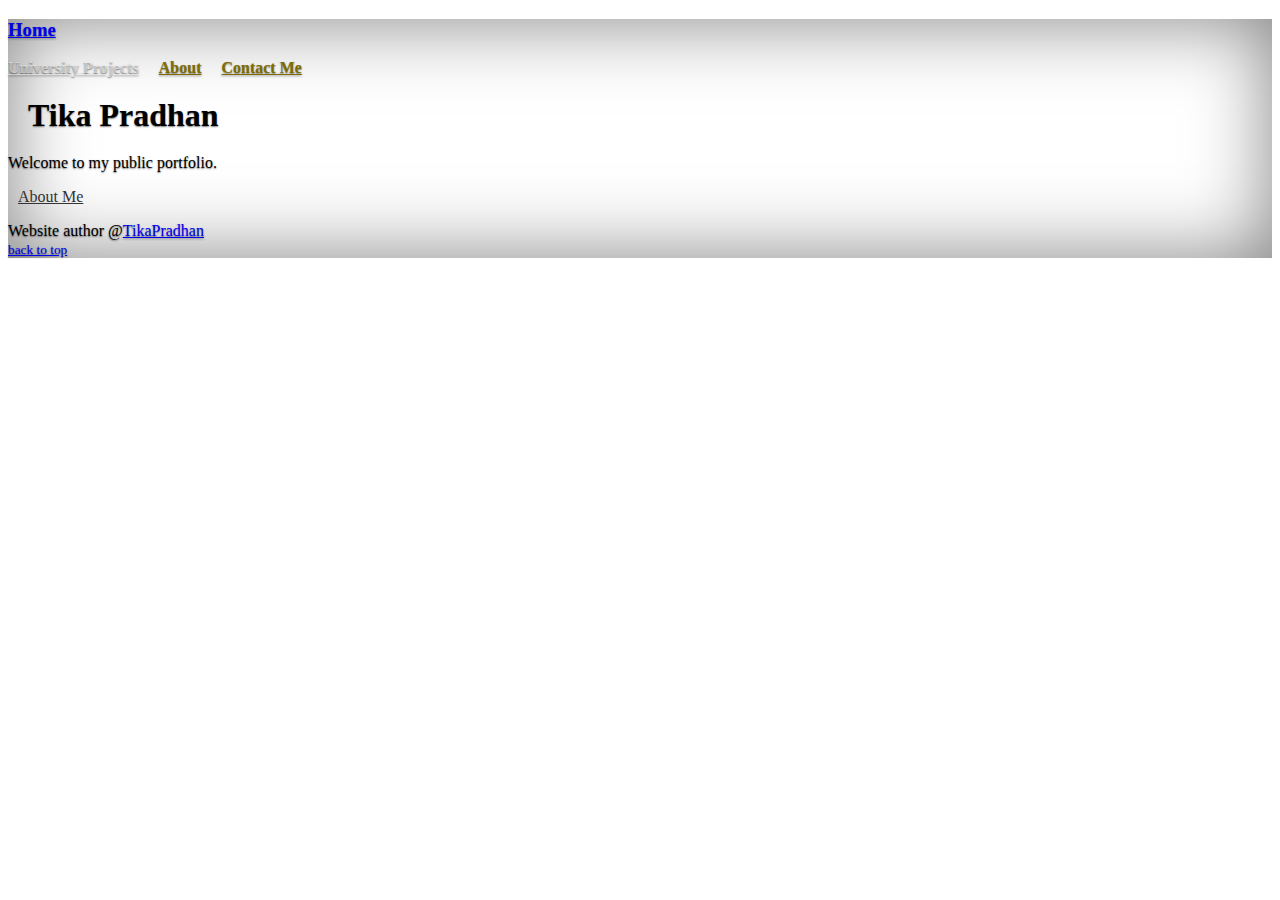
<file: index.html>
<!-- Tika's Portfolio Website, -->

<!DOCTYPE html>
<html lang="en" class="h-100">
  <head>
    <!-- Meta tags and other stuff -->
    <meta charset="utf-8" />
    <meta name="viewport" content="width=device-width, initial-scale=1" />
    <meta name="description" content="Tika's Portfolio Website" />
    <meta name="author" content="Tika Pradhan" />
    <meta name="generator" content="Hugo 0.82.0" />
    <title>Tika's Portfolio</title>

    <!-- BootStrap core css -->
    <link
      href="https://cdn.jsdelivr.net/npm/bootstrap@5.0.0-beta3/dist/css/bootstrap.min.css"
      rel="stylesheet"
      integrity="sha384-eOJMYsd53ii+scO/bJGFsiCZc+5NDVN2yr8+0RDqr0Ql0h+rP48ckxlpbzKgwra6"
      crossorigin="anonymous"
    />

    <!-- css -->
    <link href="styles/style.css" rel="stylesheet" />
  </head>

  <body class="d-flex h-100 text-center text-white bg-dark">
    <div class="cover-container d-flex w-100 h-100 p-3 mx-auto flex-column">
      <!-- Navigation Header -->
      <header class="mb-auto">
        <div>
          <a href="#" class="text-white">
            <h3 class="float-md-start mb-0">Home</h3>
          </a>

          <nav class="nav nav-masthead justify-content-center float-md-end">
            <a class="nav-link" href="pages/UniversityProjects.html"
              >University Projects</a
            >
            <a class="nav-link minor" href="pages/AboutMe.html">About</a>
            <a class="nav-link minor" href="pages/Contact.html">Contact Me</a>
          </nav>
        </div>
      </header>

      <!-- Main page content -->
      <main class="px-3">
        <h1>Tika Pradhan</h1>
        <p class="lead">Welcome to my public portfolio.</p>
        <p class="lead">
          <a
            href="pages/AboutMe.html"
            class="btn btn-lg btn-secondary fw-bold border-white bg-white"
            >About Me</a
          >
        </p>
      </main>

      <!-- Footer -->
      <footer class="mt-auto text-white-50 p-5">
        Website author @<a
          href="https://www.linkedin.com/in/tika-pradhan/"
          class="text-white"
          >TikaPradhan</a
        ><br />
        <a href="#top" class="text-muted"><small>back to top</small></a>
      </footer>
    </div>

    <!-- JavaScript -->
    <script
      src="https://cdn.jsdelivr.net/npm/bootstrap@5.0.0-beta3/dist/js/bootstrap.bundle.min.js"
      integrity="sha384-JEW9xMcG8R+pH31jmWH6WWP0WintQrMb4s7ZOdauHnUtxwoG2vI5DkLtS3qm9Ekf"
      crossorigin="anonymous"
    ></script>
  </body>
</html>
</file>
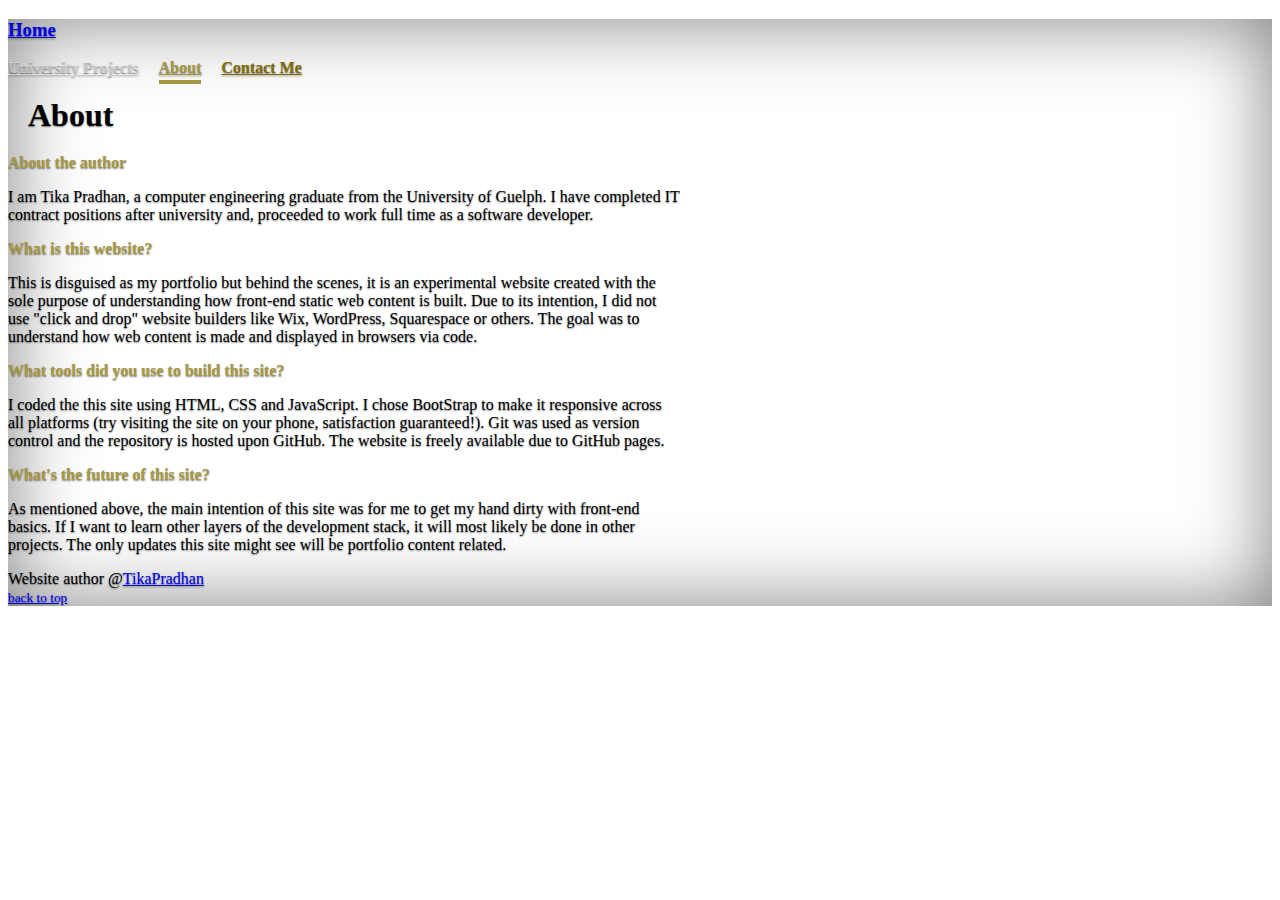
<file: pages/AboutMe.html>
<!-- Tika's Portfolio Website, About Me page -->

<!DOCTYPE html>
<html lang="en" class="h-100">
  <head>
    <!-- Meta tags and other stuff -->
    <meta charset="utf-8" />
    <meta name="viewport" content="width=device-width, initial-scale=1" />
    <meta name="description" content="Tika's Portfolio Website" />
    <meta name="author" content="Tika Pradhan" />
    <meta name="generator" content="Hugo 0.82.0" />
    <title>Tika - About Me</title>

    <!-- BootStrap core css -->
    <link
      href="https://cdn.jsdelivr.net/npm/bootstrap@5.0.0-beta3/dist/css/bootstrap.min.css"
      rel="stylesheet"
      integrity="sha384-eOJMYsd53ii+scO/bJGFsiCZc+5NDVN2yr8+0RDqr0Ql0h+rP48ckxlpbzKgwra6"
      crossorigin="anonymous"
    />

    <!-- css -->
    <link href="../styles/style.css" rel="stylesheet" />
  </head>

  <body class="d-flex h-100 text-center text-white bg-dark">
    <div class="cover-container d-flex w-100 h-100 p-3 mx-auto flex-column">
      <!-- Navigation Header -->
      <header class="mb-auto">
        <div>
          <a href="../index.html" class="text-white">
            <h3 class="float-md-start mb-0">Home</h3>
          </a>

          <nav class="nav nav-masthead justify-content-center float-md-end">
            <a class="nav-link" href="UniversityProjects.html"
              >University Projects</a
            >
            <a class="nav-link minor-active" href="AboutMe.html">About</a>
            <a class="nav-link minor" href="Contact.html">Contact Me</a>
          </nav>
        </div>
      </header>

      <!-- Main page content -->
      <main class="px-3">
        <h1>About</h1>
        <p class="lead about-titles">About the author</p>
        <p>
          I am Tika Pradhan, a computer engineering graduate from the University
          of Guelph. I have completed IT contract positions after university
          and, proceeded to work full time as a software developer.
        </p>

        <p class="lead about-titles">What is this website?</p>
        <p>
          This is disguised as my portfolio but behind the scenes, it is an
          experimental website created with the sole purpose of understanding
          how front-end static web content is built. Due to its intention, I did
          not use "click and drop" website builders like Wix, WordPress,
          Squarespace or others. The goal was to understand how web content is
          made and displayed in browsers via code.
        </p>

        <p class="lead about-titles">
          What tools did you use to build this site?
        </p>
        <p>
          I coded the this site using HTML, CSS and JavaScript. I chose
          BootStrap to make it responsive across all platforms (try visiting the
          site on your phone, satisfaction guaranteed!). Git was used as version
          control and the repository is hosted upon GitHub. The website is
          freely available due to GitHub pages.
        </p>

        <p class="lead about-titles">What's the future of this site?</p>
        <p>
          As mentioned above, the main intention of this site was for me to get
          my hand dirty with front-end basics. If I want to learn other layers
          of the development stack, it will most likely be done in other
          projects. The only updates this site might see will be portfolio
          content related.
        </p>
      </main>

      <!-- Footer -->
      <footer class="mt-auto text-white-50 p-5">
        Website author @<a
          href="https://www.linkedin.com/in/tika-pradhan/"
          class="text-white"
          >TikaPradhan</a
        ><br />
        <a href="#top" class="text-muted"><small>back to top</small></a>
      </footer>
    </div>

    <!-- JavaScript -->
    <script
      src="https://cdn.jsdelivr.net/npm/bootstrap@5.0.0-beta3/dist/js/bootstrap.bundle.min.js"
      integrity="sha384-JEW9xMcG8R+pH31jmWH6WWP0WintQrMb4s7ZOdauHnUtxwoG2vI5DkLtS3qm9Ekf"
      crossorigin="anonymous"
    ></script>
  </body>
</html>
</file>
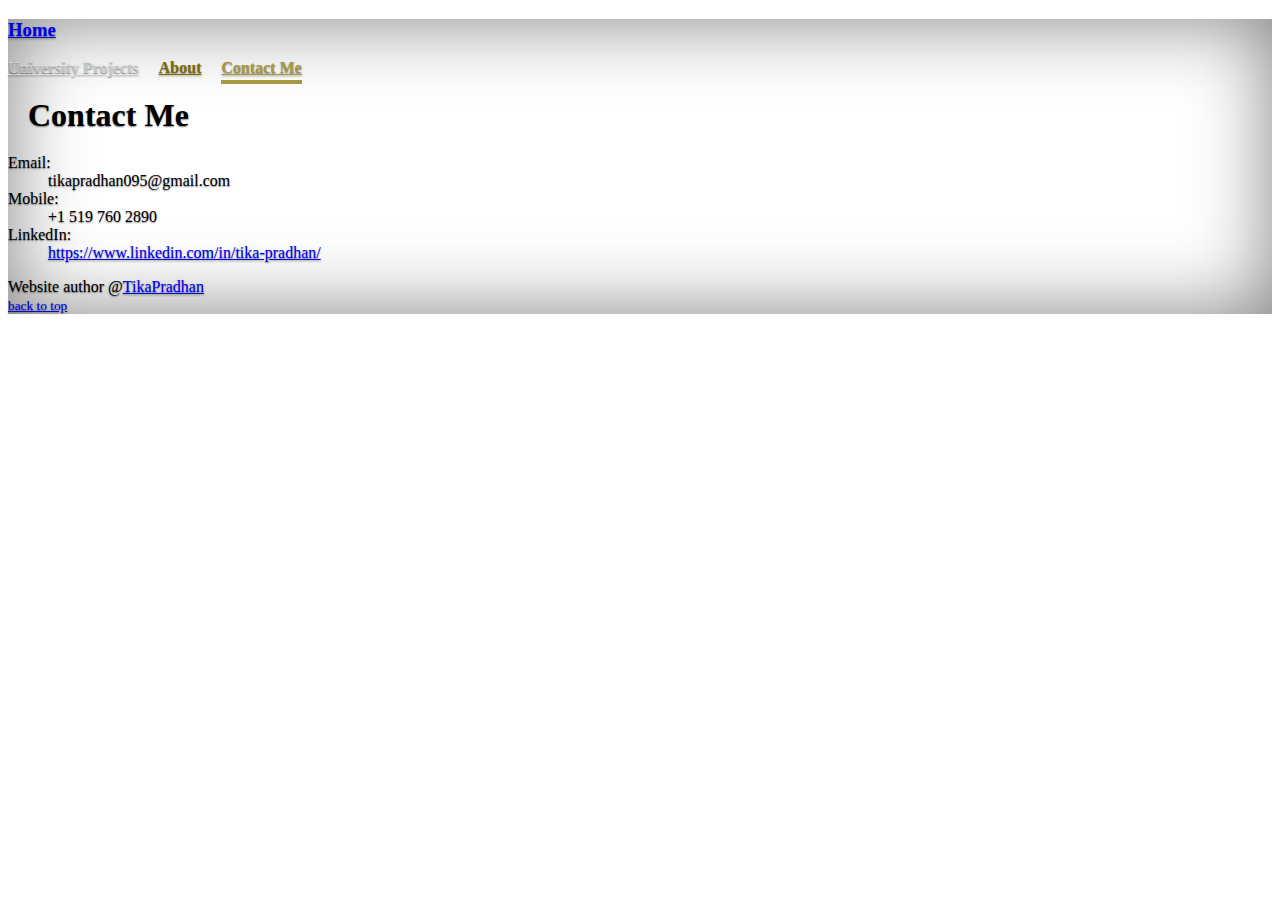
<file: pages/Contact.html>
<!-- Tika's Portfolio Website, Contact Me page -->

<!DOCTYPE html>
<html lang="en" class="h-100">
  <head>
    <!-- Meta tags and other stuff -->
    <meta charset="utf-8" />
    <meta name="viewport" content="width=device-width, initial-scale=1" />
    <meta name="description" content="Tika's Portfolio Website" />
    <meta name="author" content="Tika Pradhan" />
    <meta name="generator" content="Hugo 0.82.0" />
    <title>Tika - Contact Me</title>

    <!-- BootStrap core css -->
    <link
      href="https://cdn.jsdelivr.net/npm/bootstrap@5.0.0-beta3/dist/css/bootstrap.min.css"
      rel="stylesheet"
      integrity="sha384-eOJMYsd53ii+scO/bJGFsiCZc+5NDVN2yr8+0RDqr0Ql0h+rP48ckxlpbzKgwra6"
      crossorigin="anonymous"
    />

    <!-- css -->
    <link href="../styles/style.css" rel="stylesheet" />
  </head>

  <body class="d-flex h-100 text-center text-white bg-dark">
    <div class="cover-container d-flex w-100 h-100 p-3 mx-auto flex-column">
      <!-- Navigation Header -->
      <header class="mb-auto">
        <div>
          <a href="../index.html" class="text-white">
            <h3 class="float-md-start mb-0">Home</h3>
          </a>

          <nav class="nav nav-masthead justify-content-center float-md-end">
            <a class="nav-link" href="UniversityProjects.html"
              >University Projects</a
            >
            <a class="nav-link minor" href="AboutMe.html">About</a>
            <a class="nav-link minor-active" href="Contact.html">Contact Me</a>
          </nav>
        </div>
      </header>

      <!-- Main page content -->
      <main class="px-3">
        <h1>Contact Me</h1>
        <div class="border-top border-bottom p-3">
          <dl>
            <dt>Email:</dt>
            <dd>tikapradhan095@gmail.com</dd>
            <dt>Mobile:</dt>
            <dd>+1 519 760 2890</dd>
            <dt>LinkedIn:</dt>
            <dd>
              <a href="https://www.linkedin.com/in/tika-pradhan/"
                >https://www.linkedin.com/in/tika-pradhan/</a
              >
            </dd>
          </dl>
        </div>
      </main>

      <!-- Footer -->
      <footer class="mt-auto text-white-50 p-5">
        Website author @<a
          href="https://www.linkedin.com/in/tika-pradhan/"
          class="text-white"
          >TikaPradhan</a
        ><br />
        <a href="#top" class="text-muted"><small>back to top</small></a>
      </footer>
    </div>

    <!-- JavaScript -->
    <script
      src="https://cdn.jsdelivr.net/npm/bootstrap@5.0.0-beta3/dist/js/bootstrap.bundle.min.js"
      integrity="sha384-JEW9xMcG8R+pH31jmWH6WWP0WintQrMb4s7ZOdauHnUtxwoG2vI5DkLtS3qm9Ekf"
      crossorigin="anonymous"
    ></script>
  </body>
</html>
</file>
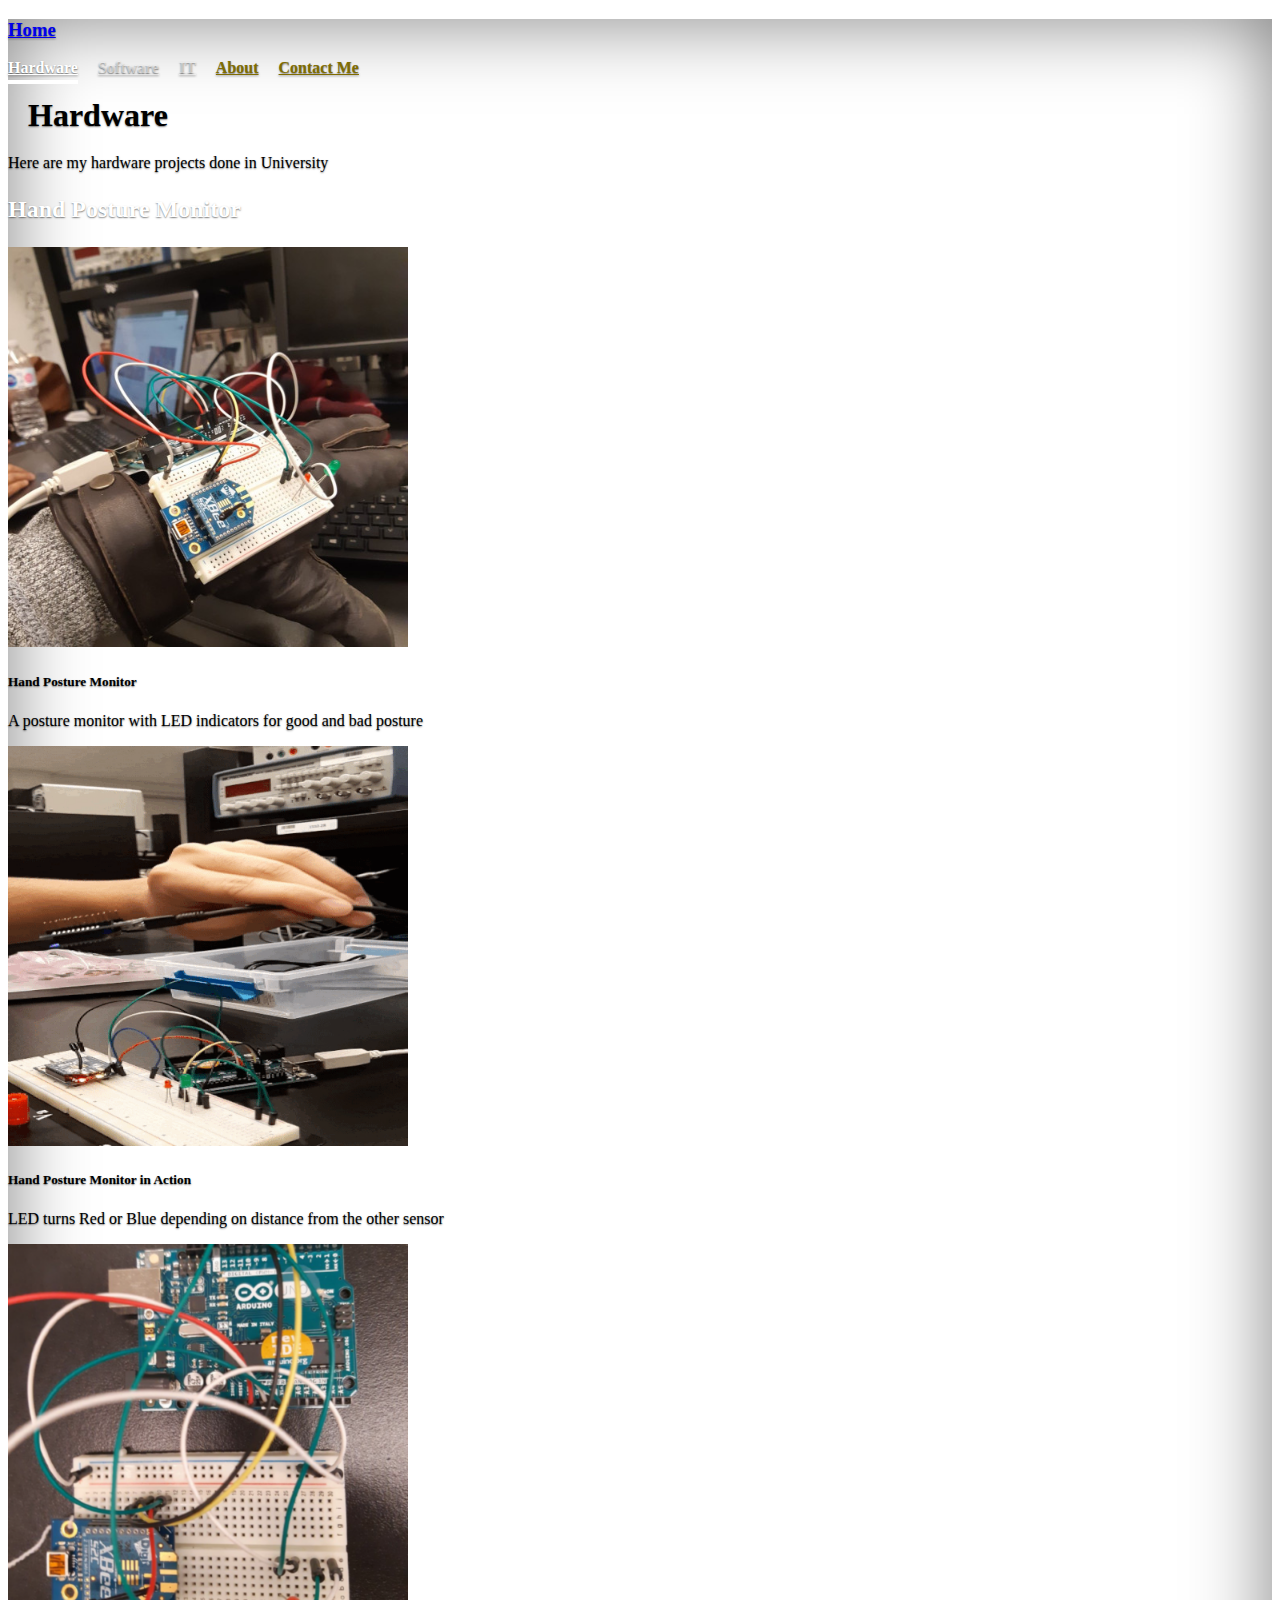
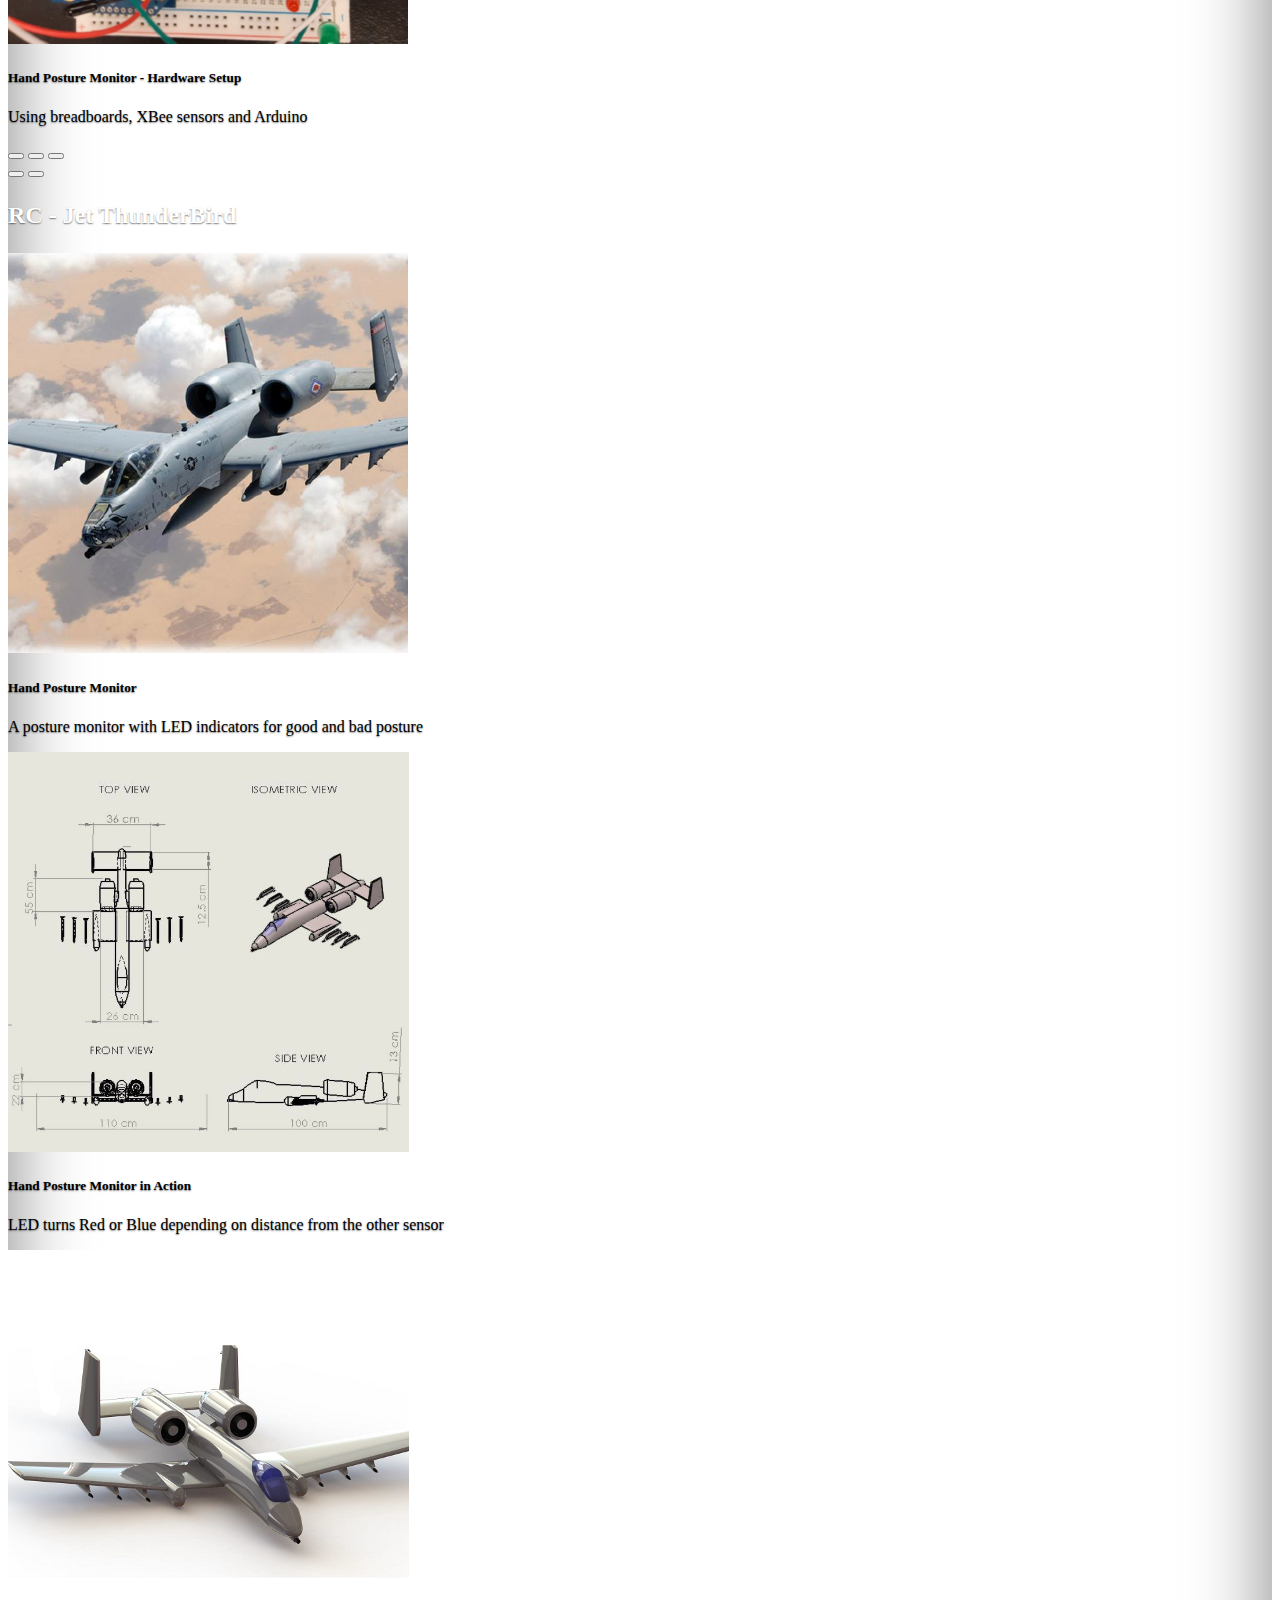
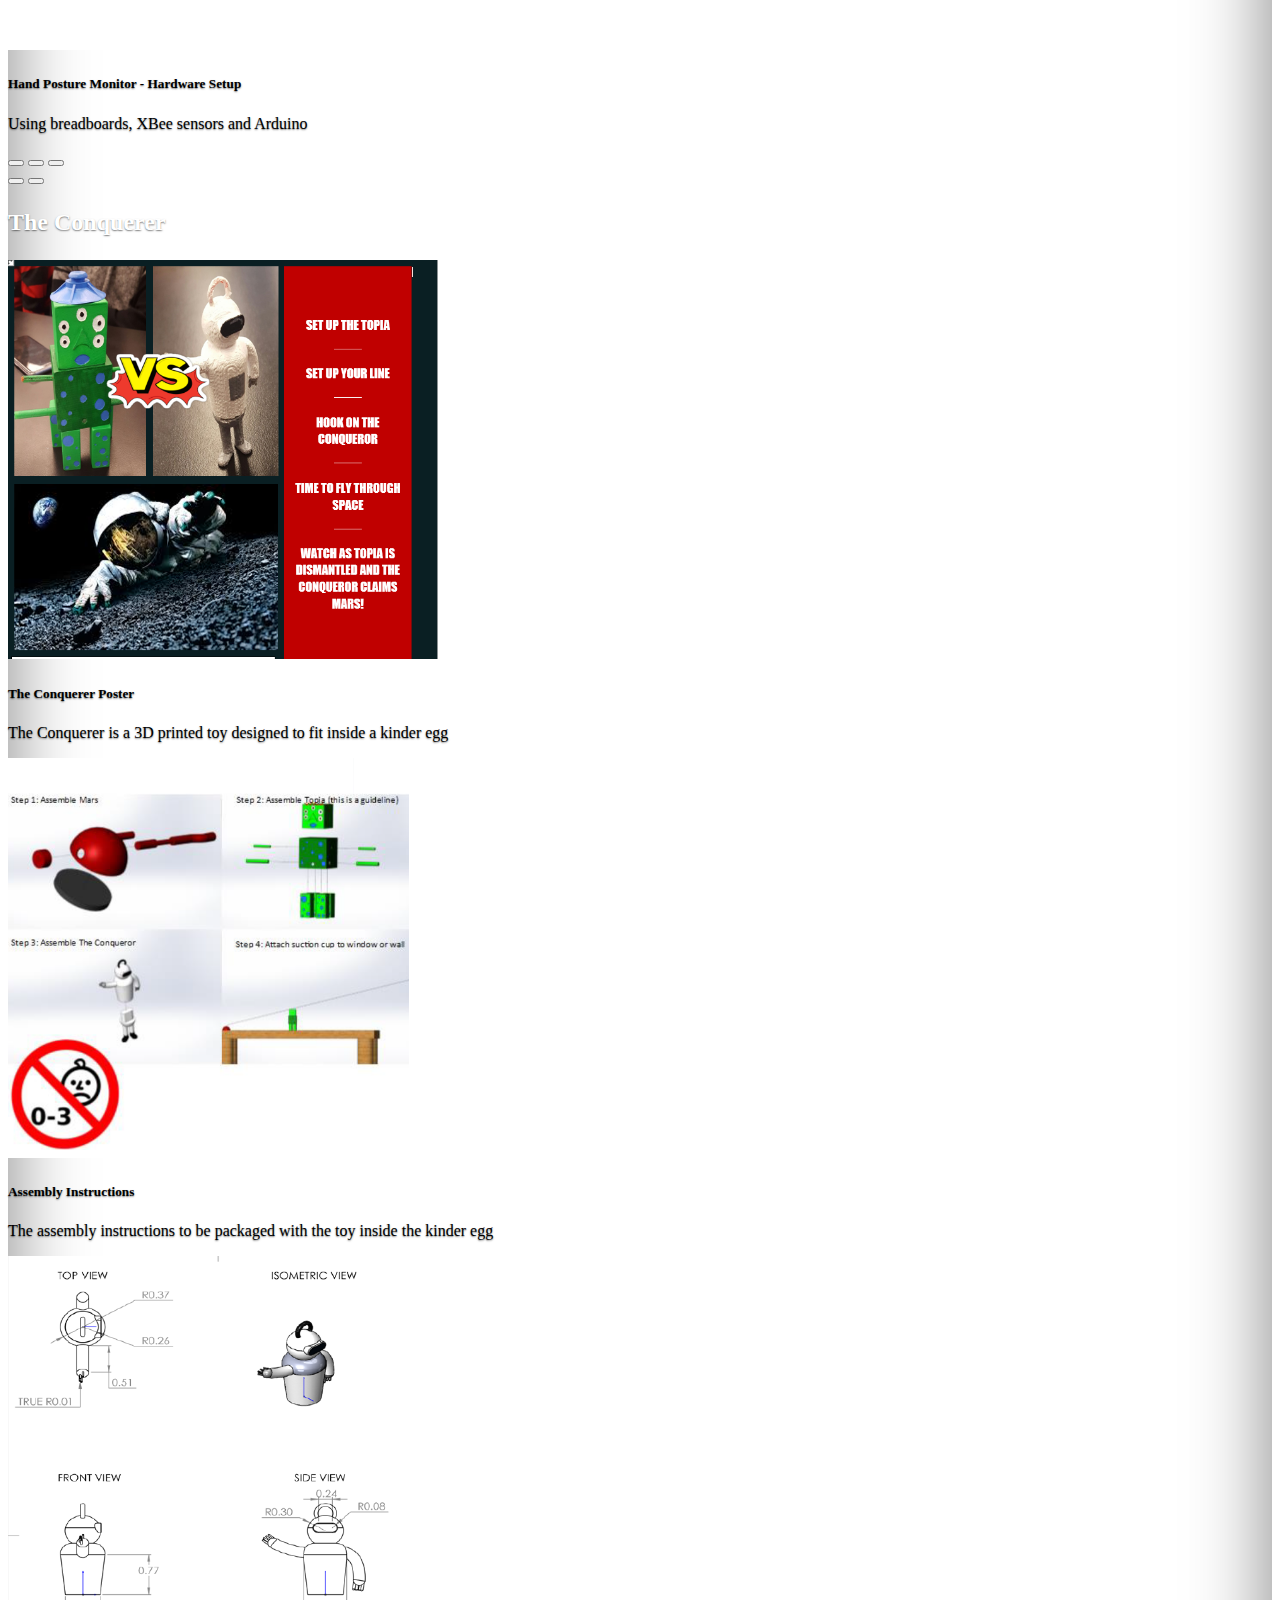
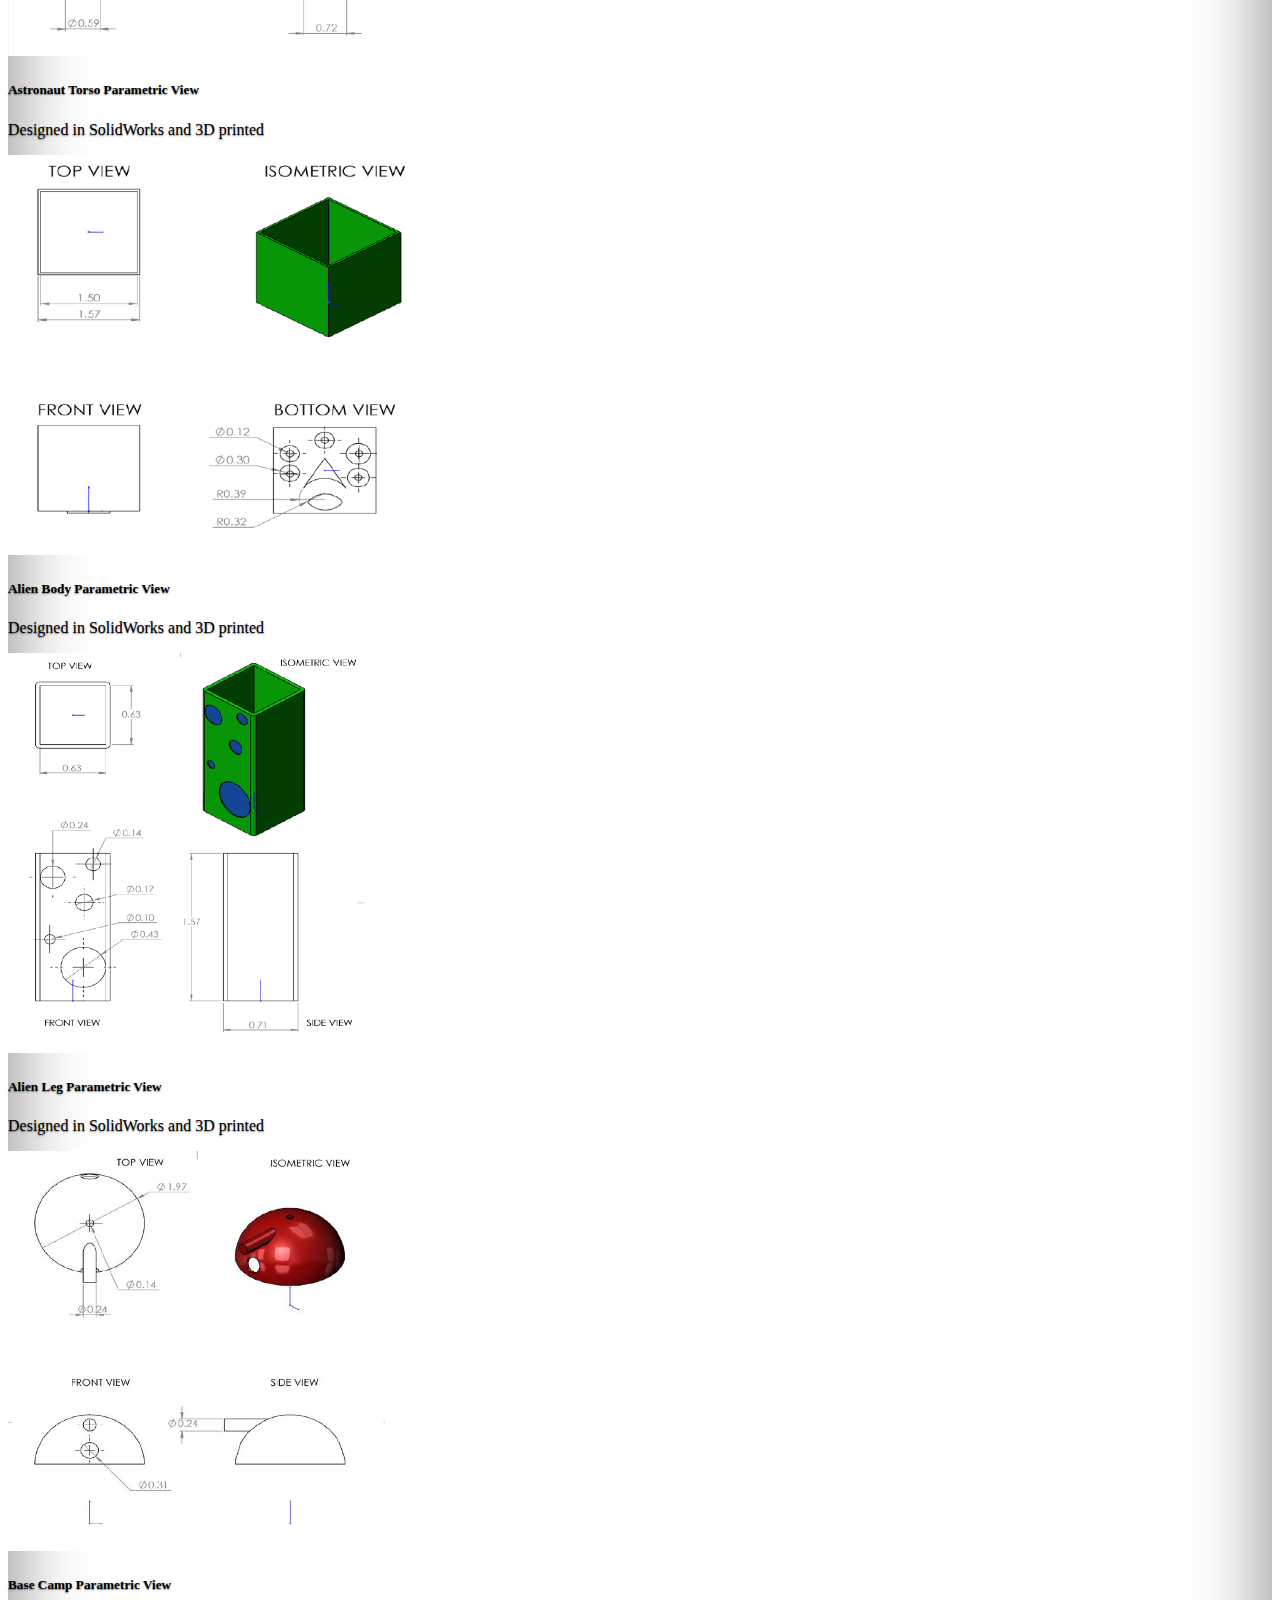
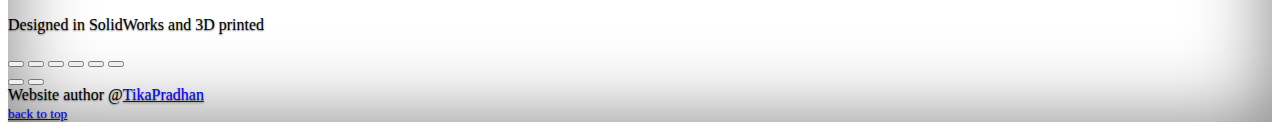
<file: pages/Hardware.html>
<!-- Tika's Portfolio Website, Hardware page -->

<!DOCTYPE html>
<html lang="en" class="h-100">

<head>

  <!-- Meta tags and other stuff -->
  <meta charset="utf-8">
  <meta name="viewport" content="width=device-width, initial-scale=1">
  <meta name="description" content="A website for the technologically curious.">
  <meta name="author" content="Tika Pradhan">
  <meta name="generator" content="Hugo 0.82.0">
  <title>Tika - Hardware</title>

  <!-- BootStrap core css -->
  <link href="https://cdn.jsdelivr.net/npm/bootstrap@5.1.3/dist/css/bootstrap.min.css" rel="stylesheet" integrity="sha384-1BmE4kWBq78iYhFldvKuhfTAU6auU8tT94WrHftjDbrCEXSU1oBoqyl2QvZ6jIW3" crossorigin="anonymous">
  
  <!-- css -->
  <link href="../styles/style.css" rel="stylesheet">

</head>

<body class="d-flex h-100 text-center text-white bg-dark">

  <div class="cover-container d-flex w-100 h-100 p-3 mx-auto flex-column">

    <!-- Navigation Header -->
    <header class="mb-auto">
      <div>
        <a href="../index.html" class="text-white">
          <h3 class="float-md-start mb-0">Home</h3>
        </a>

        <nav class="nav nav-masthead justify-content-center float-md-end">
          <a class="nav-link active" aria-current="page" href="#">Hardware</a>
          <a class="nav-link" href="Software.html">Software</a>
          <a class="nav-link" href="IT.html">IT</a>
          <a class="nav-link minor" href="AboutMe.html">About</a>
          <a class="nav-link minor" href="Contact.html">Contact Me</a>
        </nav>
      </div>
    </header>

    <!-- Main page content -->
    <main class="px-3">

      <!-- Hardware Heading -->
      <h1>Hardware</h1>
      <p> Here are my hardware projects done in University</p>

      <!-- -------------------- -->
      <!-- Hand Posture Monitor -->
      <!-- -------------------- -->
      
      <div id="carousel_HandPostureMonitor" class="carousel slide m-3" data-bs-ride="carousel">

        <p class="project-titles">Hand Posture Monitor</p>

        <div class="carousel-inner">
          <div class="carousel-item active">
            <img src="../assets/Project_HandPostureMonitor/HandPostureMonitor.jpg" class="d-block w-100" style="height: 400px; object-fit: scale-down;" alt="First slide">
              <div class="carousel-caption text-light bg-dark bg-opacity-50">
                <h5>Hand Posture Monitor</h5>
                <p>A posture monitor with LED indicators for good and bad posture</p>
              </div>
          </div>

          <div class="carousel-item">
            <img src="../assets/Project_HandPostureMonitor/HandPostureMonitorLed.gif" class="d-block w-100" style="height: 400px; object-fit: scale-down;" alt="Second slide">
              <div class="carousel-caption text-light bg-dark bg-opacity-50">
                <h5>Hand Posture Monitor in Action</h5>
                <p>LED turns Red or Blue depending on distance from the other sensor</p>
              </div>  
          </div>

          <div class="carousel-item">
            <img src="../assets/Project_HandPostureMonitor/HandPostureMonitorHwSetup.PNG" class="d-block w-100" style="height: 400px; object-fit: scale-down;" alt="Third slide">
              <div class="carousel-caption text-light bg-dark bg-opacity-50">
                <h5>Hand Posture Monitor - Hardware Setup</h5>
                <p>Using breadboards, XBee sensors and Arduino</p>
              </div>
          </div>

        </div>

        <div class="carousel-indicators">
          <button type="button" data-bs-target="#carousel_HandPostureMonitor" data-bs-slide-to="0" class="active" aria-current="true" aria-label="Slide 1"></button>
          <button type="button" data-bs-target="#carousel_HandPostureMonitor" data-bs-slide-to="1" aria-label="Slide 2"></button>
          <button type="button" data-bs-target="#carousel_HandPostureMonitor" data-bs-slide-to="2" aria-label="Slide 3"></button>
        </div>

        <button class="carousel-control-prev" type="button" data-bs-target="#carousel_HandPostureMonitor" data-bs-slide="prev">
          <span class="carousel-control-prev-icon" aria-hidden="true"></span>
        </button>
        <button class="carousel-control-next" type="button" data-bs-target="#carousel_HandPostureMonitor" data-bs-slide="next">
          <span class="carousel-control-next-icon" aria-hidden="true"></span>
        </button>
      </div>

      <!-- -------------------- -->
      <!-- RC Jet - ThunderBird -->
      <!-- -------------------- -->
      
      <div id="carousel_ThunderBird" class="carousel slide m-3" data-bs-ride="carousel">

        <p class="project-titles">RC - Jet ThunderBird</p>

        <div class="carousel-inner">
          <div class="carousel-item active">
            <img src="../assets/Project_ThunderBird/ThunderbirdConceptModel.PNG" class="d-block w-100" style="height: 400px; object-fit: scale-down;" alt="First slide">
              <div class="carousel-caption text-light bg-dark bg-opacity-50">
                <h5>Hand Posture Monitor</h5>
                <p>A posture monitor with LED indicators for good and bad posture</p>
              </div>
          </div>

          <div class="carousel-item">
            <img src="../assets/Project_ThunderBird/ThunderbirdParameticViews.PNG" class="d-block w-100" style="height: 400px; object-fit: scale-down;" alt="Second slide">
              <div class="carousel-caption text-light bg-dark bg-opacity-50">
                <h5>Hand Posture Monitor in Action</h5>
                <p>LED turns Red or Blue depending on distance from the other sensor</p>
              </div>  
          </div>

          <div class="carousel-item">
            <img src="../assets/Project_ThunderBird/ThunderbirdSolidWorksModel.PNG" class="d-block w-100" style="height: 400px; object-fit: scale-down;" alt="Third slide">
            <div class="carousel-caption text-light bg-dark bg-opacity-50">
              <h5>Hand Posture Monitor - Hardware Setup</h5>
              <p>Using breadboards, XBee sensors and Arduino</p>
            </div>
          </div>

        </div>

        <div class="carousel-indicators">
          <button type="button" data-bs-target="#carousel_ThunderBird" data-bs-slide-to="0" class="active" aria-current="true" aria-label="Slide 1"></button>
          <button type="button" data-bs-target="#carousel_ThunderBird" data-bs-slide-to="1" aria-label="Slide 2"></button>
          <button type="button" data-bs-target="#carousel_ThunderBird" data-bs-slide-to="2" aria-label="Slide 3"></button>
        </div>

        <button class="carousel-control-prev" type="button" data-bs-target="#carousel_ThunderBird" data-bs-slide="prev">
          <span class="carousel-control-prev-icon" aria-hidden="true"></span>
        </button>
        <button class="carousel-control-next" type="button" data-bs-target="#carousel_ThunderBird" data-bs-slide="next">
          <span class="carousel-control-next-icon" aria-hidden="true"></span>
        </button>
      </div>

      <!-- ------------- -->
      <!-- The Conquerer -->
      <!-- ------------- -->
      
      <div id="carousel_TheConquerer" class="carousel slide m-3" data-bs-ride="carousel">

        <p class="project-titles">The Conquerer</p>

        <div class="carousel-inner">
          <div class="carousel-item active">
            <img src="../assets/Project_TheConquerer/TheConquererPoster.PNG" class="d-block w-100" style="height: 400px; object-fit: scale-down;" alt="First slide">
              <div class="carousel-caption text-light bg-dark bg-opacity-50">
                <h5>The Conquerer Poster</h5>
                <p>The Conquerer is a 3D printed toy designed to fit inside a kinder egg</p>
              </div>
          </div>

          <div class="carousel-item">
            <img src="../assets/Project_TheConquerer/TheConquererAssemblyInstruction.PNG" class="d-block w-100" style="height: 400px; object-fit: scale-down;" alt="Second slide">
              <div class="carousel-caption text-light bg-dark bg-opacity-50">
                <h5>Assembly Instructions</h5>
                <p>The assembly instructions to be packaged with the toy inside the kinder egg</p>
              </div>  
          </div>

          <div class="carousel-item">
            <img src="../assets/Project_TheConquerer/TheConquererAstronaut.PNG" class="d-block w-100" style="height: 400px; object-fit: scale-down;" alt="Third slide">
            <div class="carousel-caption text-light bg-dark bg-opacity-50">
              <h5>Astronaut Torso Parametric View</h5>
              <p>Designed in SolidWorks and 3D printed</p>
            </div>
          </div>

          <div class="carousel-item">
            <img src="../assets/Project_TheConquerer/TheConquererAlien.PNG" class="d-block w-100" style="height: 400px; object-fit: scale-down;" alt="Fourth slide">
            <div class="carousel-caption text-light bg-dark bg-opacity-50">
              <h5>Alien Body Parametric View</h5>
              <p>Designed in SolidWorks and 3D printed</p>
            </div>
          </div>

          <div class="carousel-item">
            <img src="../assets/Project_TheConquerer/TheConquererAlienLeg.PNG" class="d-block w-100" style="height: 400px; object-fit: scale-down;" alt="Fifth slide">
            <div class="carousel-caption text-light bg-dark bg-opacity-50">
              <h5>Alien Leg Parametric View</h5>
              <p>Designed in SolidWorks and 3D printed</p>
            </div>
          </div>

          <div class="carousel-item">
            <img src="../assets/Project_TheConquerer/TheConquererBaseCamp.PNG" class="d-block w-100" style="height: 400px; object-fit: scale-down;" alt="Sixth slide">
            <div class="carousel-caption text-light bg-dark bg-opacity-50">
              <h5>Base Camp Parametric View</h5>
              <p>Designed in SolidWorks and 3D printed</p>
            </div>
          </div>

        </div>

        <div class="carousel-indicators">
          <button type="button" data-bs-target="#carousel_TheConquerer" data-bs-slide-to="0" class="active" aria-current="true" aria-label="Slide 1"></button>
          <button type="button" data-bs-target="#carousel_TheConquerer" data-bs-slide-to="1" aria-label="Slide 2"></button>
          <button type="button" data-bs-target="#carousel_TheConquerer" data-bs-slide-to="2" aria-label="Slide 3"></button>
          <button type="button" data-bs-target="#carousel_TheConquerer" data-bs-slide-to="3" aria-label="Slide 4"></button>
          <button type="button" data-bs-target="#carousel_TheConquerer" data-bs-slide-to="4" aria-label="Slide 5"></button>
          <button type="button" data-bs-target="#carousel_TheConquerer" data-bs-slide-to="5" aria-label="Slide 6"></button>
        </div>

        <button class="carousel-control-prev" type="button" data-bs-target="#carousel_TheConquerer" data-bs-slide="prev">
          <span class="carousel-control-prev-icon" aria-hidden="true"></span>
        </button>
        <button class="carousel-control-next" type="button" data-bs-target="#carousel_TheConquerer" data-bs-slide="next">
          <span class="carousel-control-next-icon" aria-hidden="true"></span>
        </button>
      </div>

    </main>

    <!-- Footer -->
    <footer class="mt-auto text-white-50 p-5">
      Website author @<a href="https://www.linkedin.com/in/tika-pradhan/" class="text-white">TikaPradhan</a><br>
     <a href="#top" class="text-muted"><small>back to top</small></a>
    </footer>
    
  </div>

  <!-- JavaScript -->
  <script src="https://cdn.jsdelivr.net/npm/@popperjs/core@2.10.2/dist/umd/popper.min.js" integrity="sha384-7+zCNj/IqJ95wo16oMtfsKbZ9ccEh31eOz1HGyDuCQ6wgnyJNSYdrPa03rtR1zdB" crossorigin="anonymous"></script>
  <script src="https://cdn.jsdelivr.net/npm/bootstrap@5.1.3/dist/js/bootstrap.min.js" integrity="sha384-QJHtvGhmr9XOIpI6YVutG+2QOK9T+ZnN4kzFN1RtK3zEFEIsxhlmWl5/YESvpZ13" crossorigin="anonymous"></script>
  
  </body>

</html>
</file>
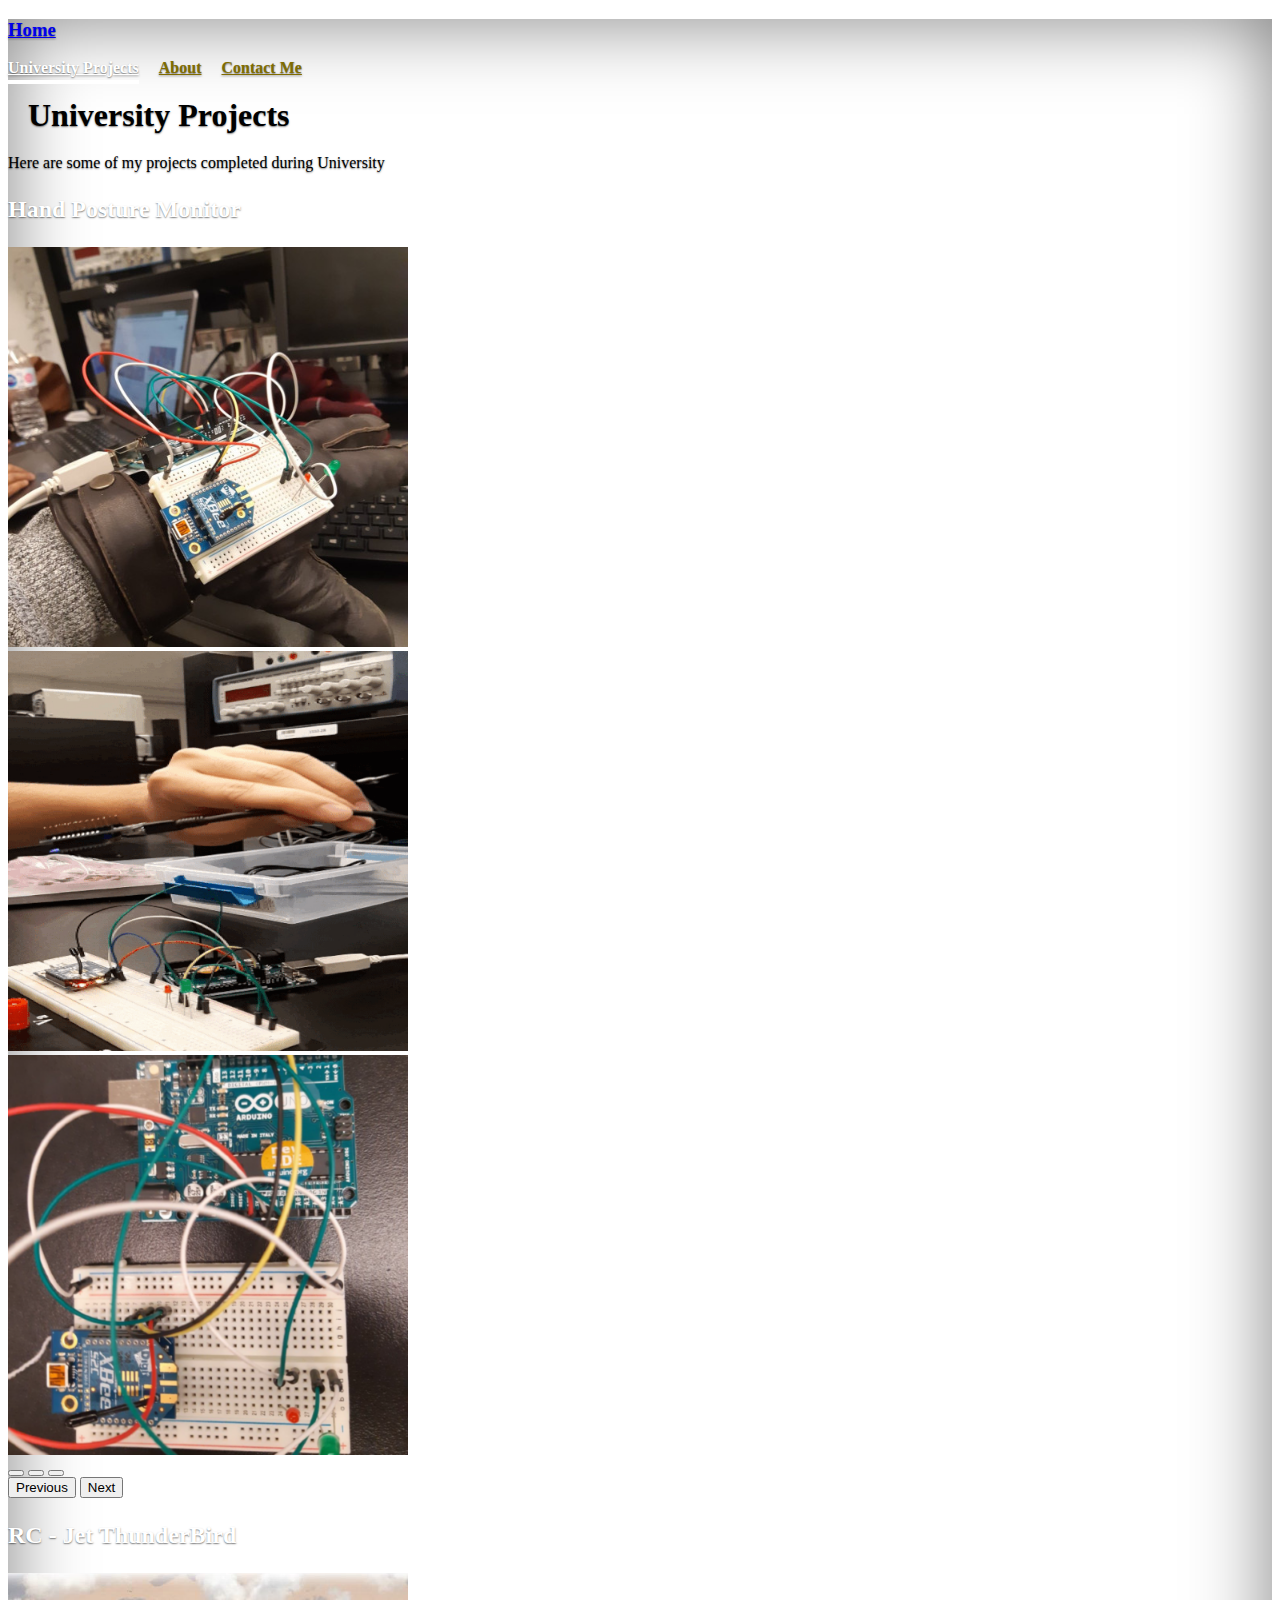
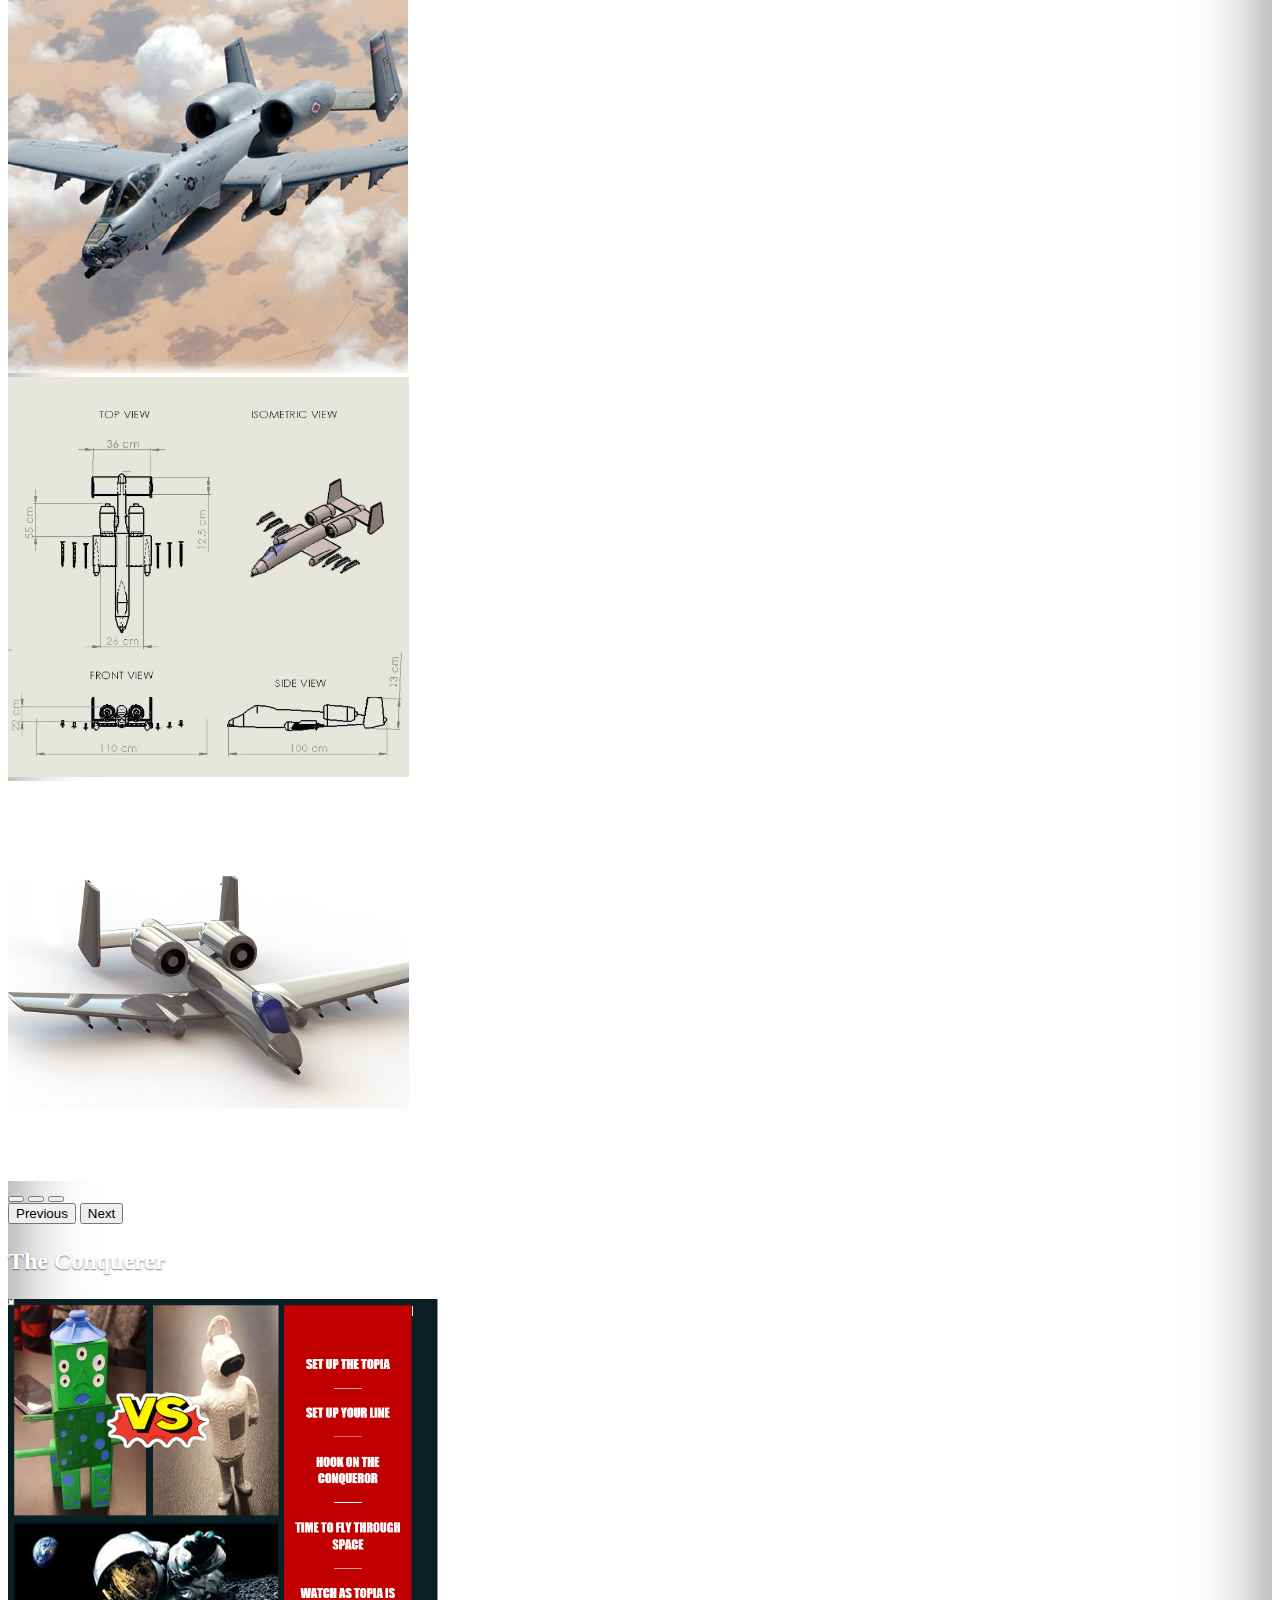
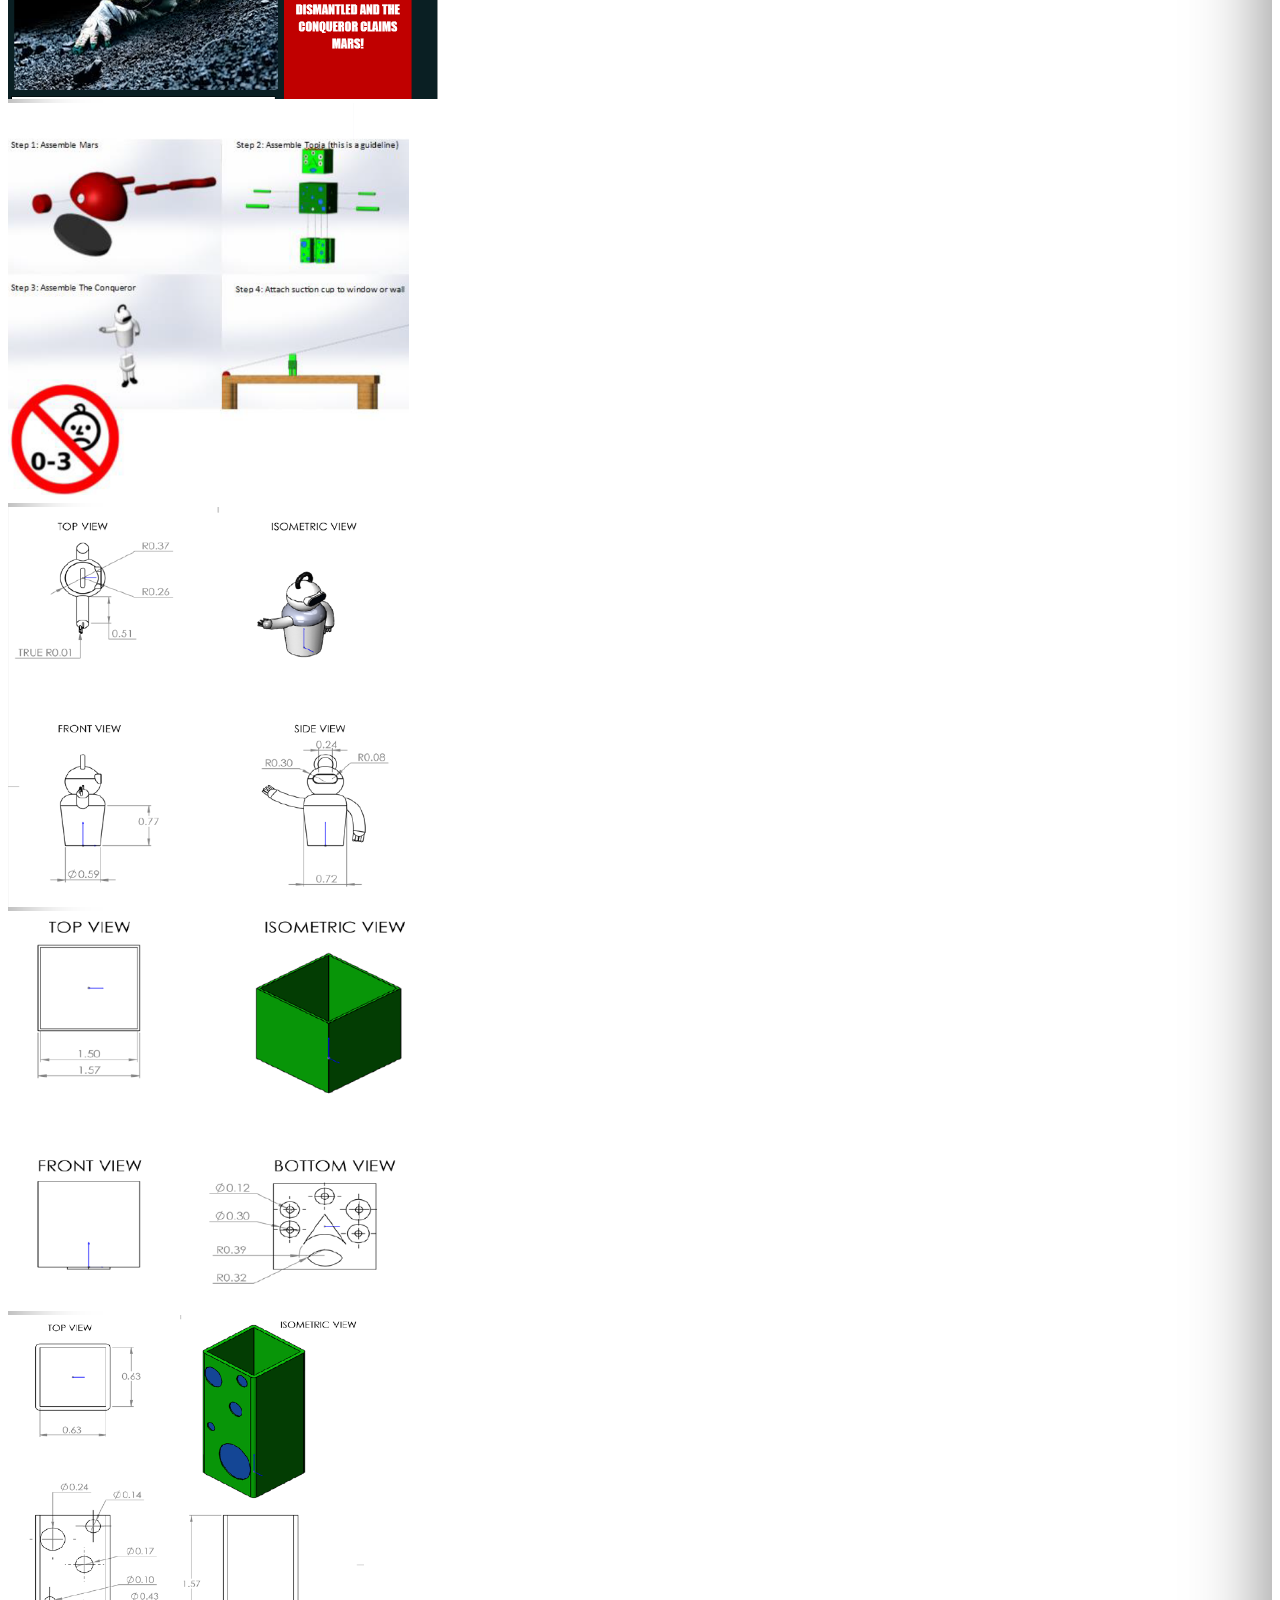
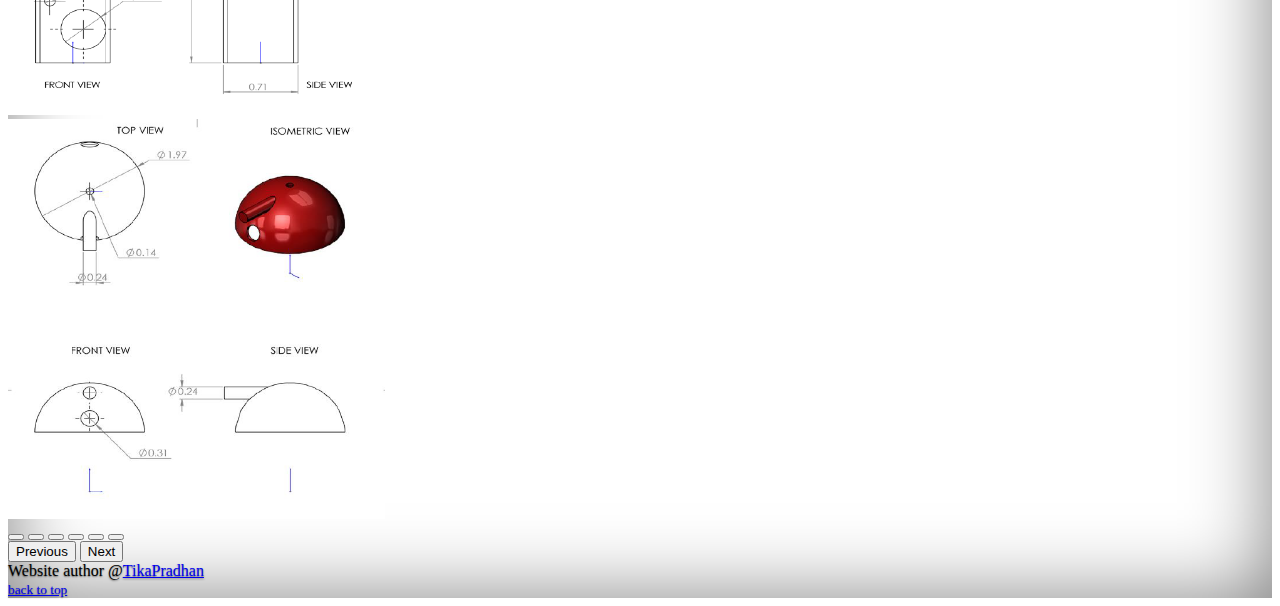
<file: pages/UniversityProjects.html>
<!-- Tika's Portfolio Website, Hardware page -->

<!DOCTYPE html>
<html lang="en" class="h-100">
  <head>
    <!-- Meta tags and other stuff -->
    <meta charset="utf-8" />
    <meta name="viewport" content="width=device-width, initial-scale=1" />
    <meta name="description" content="Tika's Portfolio Website" />
    <meta name="author" content="Tika Pradhan" />
    <meta name="generator" content="Hugo 0.82.0" />
    <title>Tika - Hardware</title>

    <!-- BootStrap core css -->
    <link
      href="https://cdn.jsdelivr.net/npm/bootstrap@5.1.3/dist/css/bootstrap.min.css"
      rel="stylesheet"
      integrity="sha384-1BmE4kWBq78iYhFldvKuhfTAU6auU8tT94WrHftjDbrCEXSU1oBoqyl2QvZ6jIW3"
      crossorigin="anonymous"
    />

    <!-- css -->
    <link href="../styles/style.css" rel="stylesheet" />
  </head>

  <body class="d-flex h-100 text-center text-white bg-dark">
    <div class="cover-container d-flex w-100 h-100 p-3 mx-auto flex-column">
      <!-- Navigation Header -->
      <header class="mb-auto">
        <div>
          <a href="../index.html" class="text-white">
            <h3 class="float-md-start mb-0">Home</h3>
          </a>

          <nav class="nav nav-masthead justify-content-center float-md-end">
            <a class="nav-link active" aria-current="page" href="#"
              >University Projects</a
            >
            <a class="nav-link minor" href="AboutMe.html">About</a>
            <a class="nav-link minor" href="Contact.html">Contact Me</a>
          </nav>
        </div>
      </header>

      <!-- Main page content -->
      <main class="px-3">
        <!-- Heading -->
        <h1>University Projects</h1>
        <p>Here are some of my projects completed during University</p>

        <!-- -------------------- -->
        <!-- Hand Posture Monitor -->
        <!-- -------------------- -->

        <div
          id="carousel_HandPostureMonitor"
          class="carousel slide carousel-fade border-top m-5 pb-3"
          data-bs-interval="10000"
          data-bs-pause="hover"
        >
          <p class="project-titles">Hand Posture Monitor</p>

          <div class="carousel-inner">
            <div class="carousel-item active">
              <img
                src="../assets/Project_HandPostureMonitor/HandPostureMonitor.jpg"
                class="d-block w-100"
                style="height: 400px; object-fit: scale-down"
                alt="First slide"
              />
            </div>

            <div class="carousel-item">
              <img
                src="../assets/Project_HandPostureMonitor/HandPostureMonitorLed.gif"
                class="d-block img-fluid w-100"
                style="height: 400px; object-fit: scale-down"
                alt="Second slide"
              />
            </div>

            <div class="carousel-item">
              <img
                src="../assets/Project_HandPostureMonitor/HandPostureMonitorHwSetup.PNG"
                class="d-block w-100"
                style="height: 400px; object-fit: scale-down"
                alt="Third slide"
              />
            </div>
          </div>

          <div class="carousel-indicators">
            <button
              type="button"
              data-bs-target="#carousel_HandPostureMonitor"
              data-bs-slide-to="0"
              class="active"
              aria-current="true"
              aria-label="Slide 1"
            ></button>
            <button
              type="button"
              data-bs-target="#carousel_HandPostureMonitor"
              data-bs-slide-to="1"
              aria-label="Slide 2"
            ></button>
            <button
              type="button"
              data-bs-target="#carousel_HandPostureMonitor"
              data-bs-slide-to="2"
              aria-label="Slide 3"
            ></button>
          </div>

          <button
            class="carousel-control-prev"
            type="button"
            data-bs-target="#carousel_HandPostureMonitor"
            data-bs-slide="prev"
          >
            <span class="carousel-control-prev-icon" aria-hidden="true"></span>
            <span class="visually-hidden">Previous</span>
          </button>
          <button
            class="carousel-control-next"
            type="button"
            data-bs-target="#carousel_HandPostureMonitor"
            data-bs-slide="next"
          >
            <span class="carousel-control-next-icon" aria-hidden="true"></span>
            <span class="visually-hidden">Next</span>
          </button>
        </div>

        <!-- -------------------- -->
        <!-- RC Jet - ThunderBird -->
        <!-- -------------------- -->

        <div
          id="carousel_ThunderBird"
          class="carousel slide carousel-fade border-top m-5 pb-3"
          data-bs-interval="10000"
          data-bs-pause="hover"
        >
          <p class="project-titles">RC - Jet ThunderBird</p>

          <div class="carousel-inner">
            <div class="carousel-item active">
              <img
                src="../assets/Project_ThunderBird/ThunderbirdConceptModel.PNG"
                class="d-block w-100"
                style="height: 400px; object-fit: scale-down"
                alt="First slide"
              />
            </div>

            <div class="carousel-item">
              <img
                src="../assets/Project_ThunderBird/ThunderbirdParameticViews.PNG"
                class="d-block w-100"
                style="height: 400px; object-fit: scale-down"
                alt="Second slide"
              />
            </div>

            <div class="carousel-item">
              <img
                src="../assets/Project_ThunderBird/ThunderbirdSolidWorksModel.PNG"
                class="d-block w-100"
                style="height: 400px; object-fit: scale-down"
                alt="Third slide"
              />
            </div>
          </div>

          <div class="carousel-indicators">
            <button
              type="button"
              data-bs-target="#carousel_ThunderBird"
              data-bs-slide-to="0"
              class="active"
              aria-current="true"
              aria-label="Slide 1"
            ></button>
            <button
              type="button"
              data-bs-target="#carousel_ThunderBird"
              data-bs-slide-to="1"
              aria-label="Slide 2"
            ></button>
            <button
              type="button"
              data-bs-target="#carousel_ThunderBird"
              data-bs-slide-to="2"
              aria-label="Slide 3"
            ></button>
          </div>

          <button
            class="carousel-control-prev"
            type="button"
            data-bs-target="#carousel_ThunderBird"
            data-bs-slide="prev"
          >
            <span class="carousel-control-prev-icon" aria-hidden="true"></span>
            <span class="visually-hidden">Previous</span>
          </button>
          <button
            class="carousel-control-next"
            type="button"
            data-bs-target="#carousel_ThunderBird"
            data-bs-slide="next"
          >
            <span class="carousel-control-next-icon" aria-hidden="true"></span>
            <span class="visually-hidden">Next</span>
          </button>
        </div>

        <!-- ------------- -->
        <!-- The Conquerer -->
        <!-- ------------- -->

        <div
          id="carousel_TheConquerer"
          class="carousel slide carousel-fade border-top m-5 pb-3"
          data-bs-interval="10000"
          data-bs-pause="hover"
        >
          <p class="project-titles">The Conquerer</p>

          <div class="carousel-inner">
            <div class="carousel-item active">
              <img
                src="../assets/Project_TheConquerer/TheConquererPoster.PNG"
                class="d-block w-100"
                style="height: 400px; object-fit: scale-down"
                alt="First slide"
              />
            </div>

            <div class="carousel-item">
              <img
                src="../assets/Project_TheConquerer/TheConquererAssemblyInstruction.PNG"
                class="d-block w-100"
                style="height: 400px; object-fit: scale-down"
                alt="Second slide"
              />
            </div>

            <div class="carousel-item">
              <img
                src="../assets/Project_TheConquerer/TheConquererAstronaut.PNG"
                class="d-block w-100"
                style="height: 400px; object-fit: scale-down"
                alt="Third slide"
              />
            </div>

            <div class="carousel-item">
              <img
                src="../assets/Project_TheConquerer/TheConquererAlien.PNG"
                class="d-block w-100"
                style="height: 400px; object-fit: scale-down"
                alt="Fourth slide"
              />
            </div>

            <div class="carousel-item">
              <img
                src="../assets/Project_TheConquerer/TheConquererAlienLeg.PNG"
                class="d-block w-100"
                style="height: 400px; object-fit: scale-down"
                alt="Fifth slide"
              />
            </div>

            <div class="carousel-item">
              <img
                src="../assets/Project_TheConquerer/TheConquererBaseCamp.PNG"
                class="d-block w-100"
                style="height: 400px; object-fit: scale-down"
                alt="Sixth slide"
              />
            </div>
          </div>

          <div class="carousel-indicators">
            <button
              type="button"
              data-bs-target="#carousel_TheConquerer"
              data-bs-slide-to="0"
              class="active"
              aria-current="true"
              aria-label="Slide 1"
            ></button>
            <button
              type="button"
              data-bs-target="#carousel_TheConquerer"
              data-bs-slide-to="1"
              aria-label="Slide 2"
            ></button>
            <button
              type="button"
              data-bs-target="#carousel_TheConquerer"
              data-bs-slide-to="2"
              aria-label="Slide 3"
            ></button>
            <button
              type="button"
              data-bs-target="#carousel_TheConquerer"
              data-bs-slide-to="3"
              aria-label="Slide 4"
            ></button>
            <button
              type="button"
              data-bs-target="#carousel_TheConquerer"
              data-bs-slide-to="4"
              aria-label="Slide 5"
            ></button>
            <button
              type="button"
              data-bs-target="#carousel_TheConquerer"
              data-bs-slide-to="5"
              aria-label="Slide 6"
            ></button>
          </div>

          <button
            class="carousel-control-prev"
            type="button"
            data-bs-target="#carousel_TheConquerer"
            data-bs-slide="prev"
          >
            <span class="carousel-control-prev-icon" aria-hidden="true"></span>
            <span class="visually-hidden">Previous</span>
          </button>
          <button
            class="carousel-control-next"
            type="button"
            data-bs-target="#carousel_TheConquerer"
            data-bs-slide="next"
          >
            <span class="carousel-control-next-icon" aria-hidden="true"></span>
            <span class="visually-hidden">Next</span>
          </button>
        </div>
      </main>

      <!-- Footer -->
      <footer class="mt-auto text-white-50 p-5">
        Website author @<a
          href="https://www.linkedin.com/in/tika-pradhan/"
          class="text-white"
          >TikaPradhan</a
        ><br />
        <a href="#top" class="text-muted"><small>back to top</small></a>
      </footer>
    </div>

    <!-- JavaScript -->
    <script
      src="https://cdn.jsdelivr.net/npm/@popperjs/core@2.10.2/dist/umd/popper.min.js"
      integrity="sha384-7+zCNj/IqJ95wo16oMtfsKbZ9ccEh31eOz1HGyDuCQ6wgnyJNSYdrPa03rtR1zdB"
      crossorigin="anonymous"
    ></script>
    <script
      src="https://cdn.jsdelivr.net/npm/bootstrap@5.1.3/dist/js/bootstrap.min.js"
      integrity="sha384-QJHtvGhmr9XOIpI6YVutG+2QOK9T+ZnN4kzFN1RtK3zEFEIsxhlmWl5/YESvpZ13"
      crossorigin="anonymous"
    ></script>
  </body>
</html>
</file>
<file: styles/style.css>
/*
 * Globals
 */

/* Custom default button */
.btn-secondary,
.btn-secondary:hover,
.btn-secondary:focus {
  margin: 10px;
  color: #333;
  text-shadow: none; /* Prevent inheritance from `body` */
}


/*
 * Base structure
 */

body {
  text-shadow: 0 .05rem .1rem rgba(0, 0, 0, .5);
  box-shadow: inset 0 0 5rem rgba(0, 0, 0, .5);
}

h1 {
  margin: 20px;
}

.cover-container {
  max-width: 42em;
}


/*
 * Header
 */

 /* Main Navbar Links*/
.nav-masthead .nav-link {
  padding: .25rem 0;
  font-weight: 700;
  color: rgba(255, 255, 255, .5);
  background-color: transparent;
  border-bottom: .25rem solid transparent;
}

.nav-masthead .nav-link:hover,
.nav-masthead .nav-link:focus {
  border-bottom-color: rgba(255, 255, 255, .25);
}

.nav-masthead .nav-link + .nav-link {
  margin-left: 1rem;
}

.nav-masthead .active {
  color: #fff;
  border-bottom-color: #fff;
}

/* Secondary Navbar Links */

.nav-masthead .minor {
  color: #806c00;
}

.nav-masthead .minor:hover,
.nav-masthead .minor:focus {
  border-bottom-color: #806c00;
}

.nav-masthead .minor-active {
  color: #a8983f;
  border-bottom-color: #a8983f;
}

/* Titles */

.about-titles{
  color: #a8983f;
  font-weight: bold;
}

.project-titles{
  color: #ffffff;
  font-weight: bold;
  font-size: x-large;
}
</file>
